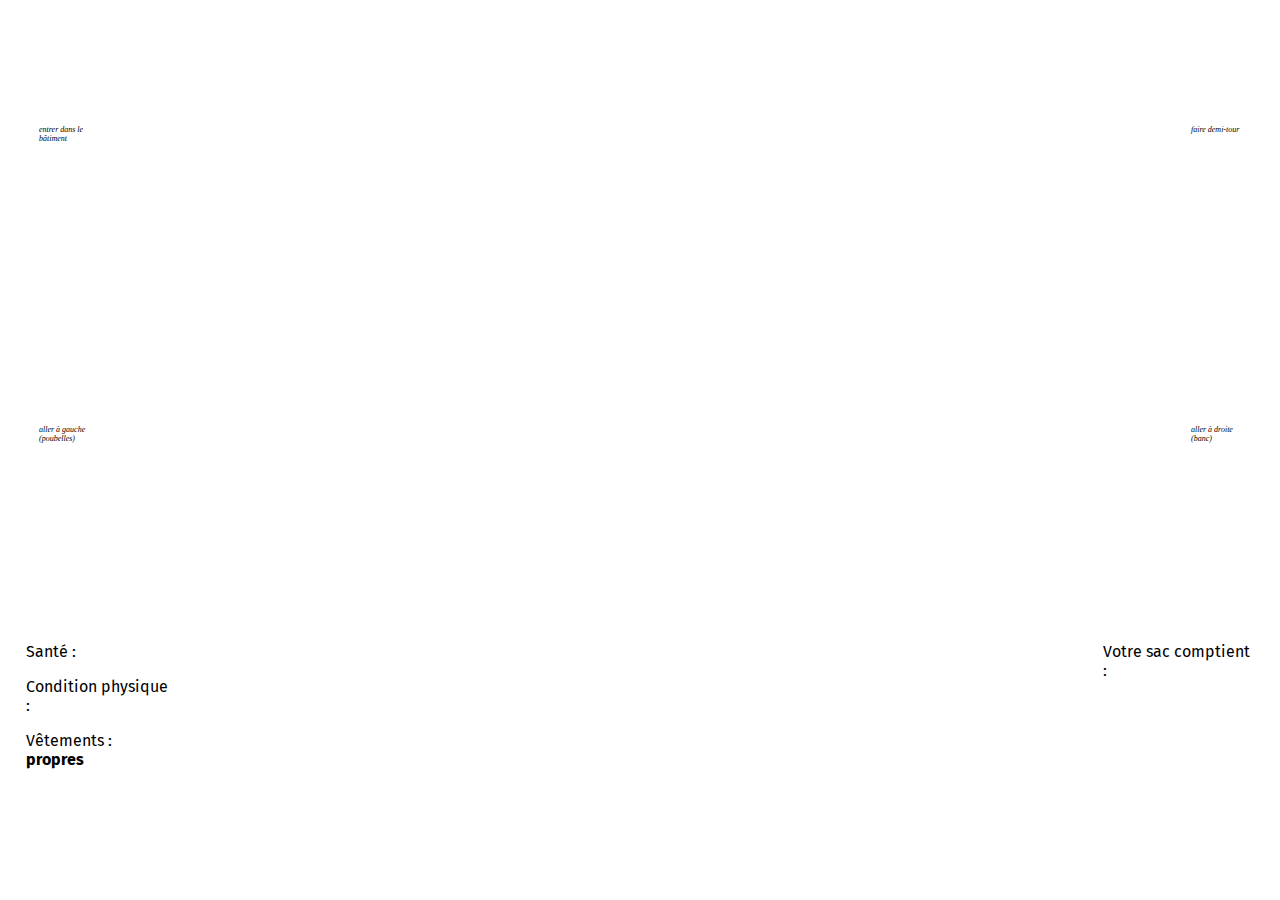
<file: infirmerie/infirmerie/game.html>
<!DOCTYPE html>
<html>
<head>
	<meta charset="utf-8">
	<title>Jeu_interactif</title>
	<link rel="stylesheet" type="text/css" href="style_game.css">
	<link href="https://fonts.googleapis.com/css?family=Fira+Sans|Muli" rel="stylesheet">
	<link rel="stylesheet" href="https://use.fontawesome.com/releases/v5.1.0/css/all.css" integrity="sha384-lKuwvrZot6UHsBSfcMvOkWwlCMgc0TaWr+30HWe3a4ltaBwTZhyTEggF5tJv8tbt" crossorigin="anonymous">
</head>
<body>
	<div class="game">
		<div class="fleches"><i id="haut" class="fas fa-arrow-alt-circle-up fa-3x"><figcaption id="description_haut">entrer dans le bâtiment</figcaption></i><i id="gauche" class="fas fa-arrow-alt-circle-left fa-3x"><figcaption id="description_gauche">aller à gauche (poubelles)</figcaption></i></div>
		<div id="screen"></div>
		<div class="fleches"><i id="bas" class="fas fa-arrow-alt-circle-down fa-3x"><figcaption id="description_bas">faire demi-tour</figcaption></i><i id="droite" class="fas fa-arrow-alt-circle-right fa-3x"><figcaption id="description_droite">aller à droite (banc)</figcaption></i></div>
	</div>
	<div class="game">
		<div id="stats">
			<p>Santé : <span id="sante"></span></p>
			<p>Condition physique : <span id="force"></span></p>
			<p>Vêtements : <span id="habits"></span></p>
		</div>
		<div id="texte"></div>
		<div id="objects">
			<p>Votre sac comptient :</p> 
			<ul id="inventaire">
				
			</ul>
		</div>
	</div>
	<script src="game.js" type="text/javascript"></script>
</body>
</html>
</file>
<file: infirmerie/infirmerie/style_game.css>
body {
	width: 100%;
	margin: 0 auto;
}

.game {
	display: flex;
	flex-direction: row;
}

#screen {
	height: 600px;
	width: 1200px;
	margin: 0 auto;
}

i {
	width: 50px;
	height: 50px;
}

.fleches {
	display: flex;
	flex-direction: column;
	justify-content: space-around;
	align-items: center;
	width: 150px;
}

#bas {

}

#haut {

}

#texte {
	margin-top: 150px;
	font-family: 'Muli', sans-serif;
	width: 900px;
	margin: 0 auto;
	font-size: 1.5em;
}

span {
	font-weight: bold;
}

figcaption {
	font-weight: normal;
	font-size: 0.5em;
}

#objects {
	font-family: 'Fira Sans', sans-serif;
	padding: 2%;
}

#stats {
	font-family: 'Fira Sans', sans-serif;
	padding: 2%;
}
</file>
